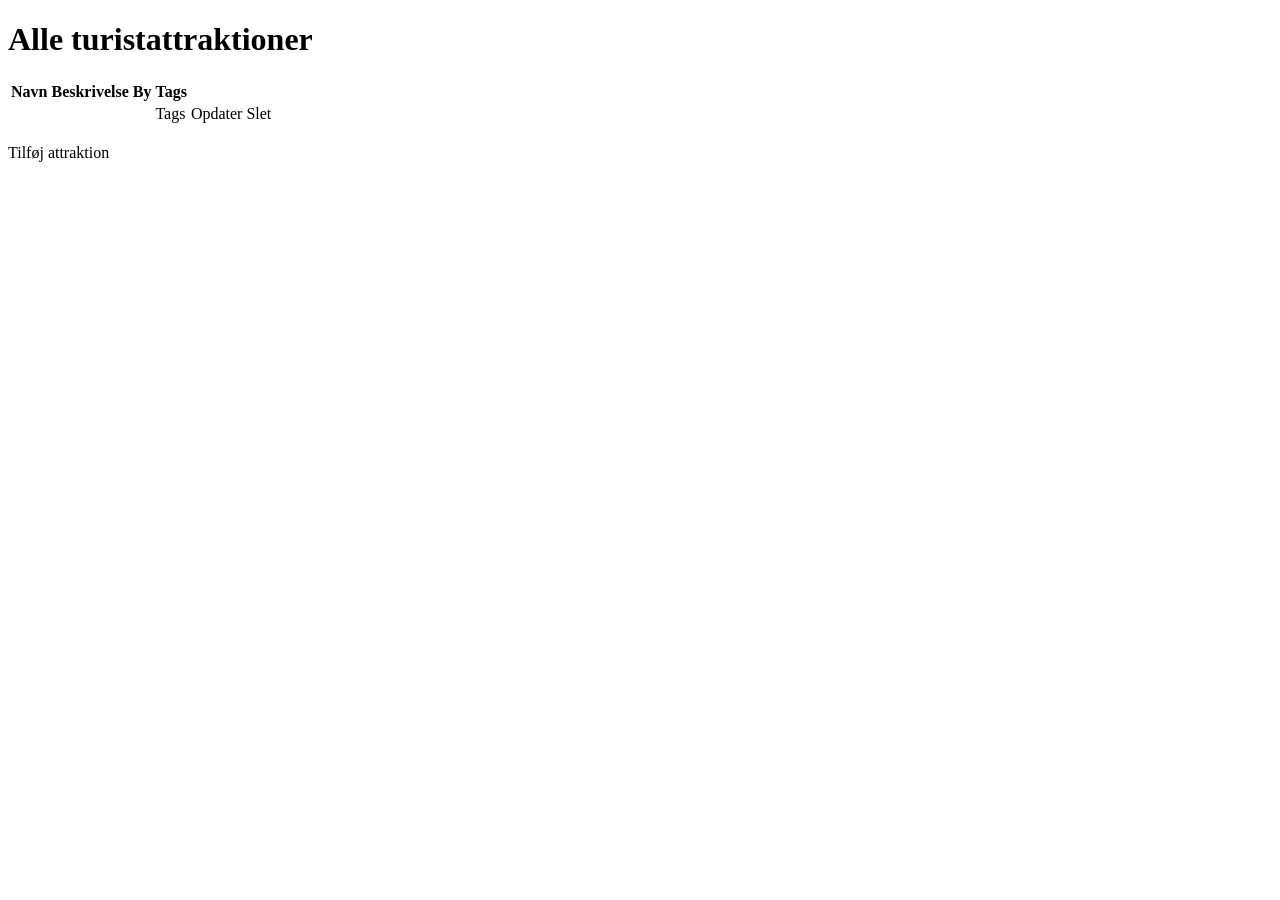
<file: src/main/resources/templates/attractionList.html>
<!DOCTYPE html>
<html lang="da" xmlns:th="http//www.thymeleaf.org">
<head>
    <meta charset="UTF-8">
    <title>Alle attraktioner</title>
  <link th:href="@{/main.css}" rel="stylesheet">
</head>

<body>

<h1>Alle turistattraktioner</h1>
<table>
  <tr>

    <th>Navn</th>
    <th>Beskrivelse</th>
    <th>By</th>
    <th>Tags</th>

  </tr>

  <tr th:each="attraction : ${attractions}">

    <td th:text="${attraction.name}"></td>

    <td th:text="${attraction.description}"></td>

    <td th:text="${attraction.city}"></td>



    <td>

      <a th:href="@{/attractions/{name}/tags(name=${attraction.name})}">
      Tags
      </a>

    </td>

  <td>
    <a th:href="@{/attractions/{name}/edit(name=${attraction.name})}">
      Opdater
    </a>

    </td>
    <td>
      <a th:href="@{/attractions/{name}/delete(name=${attraction.name})}">
        Slet
      </a>
    </td>

</tr>

  </table>

<br>
<a  th:href="@{/attractions/add}">
  Tilføj attraktion

</a>

</body>

</html>
</file>
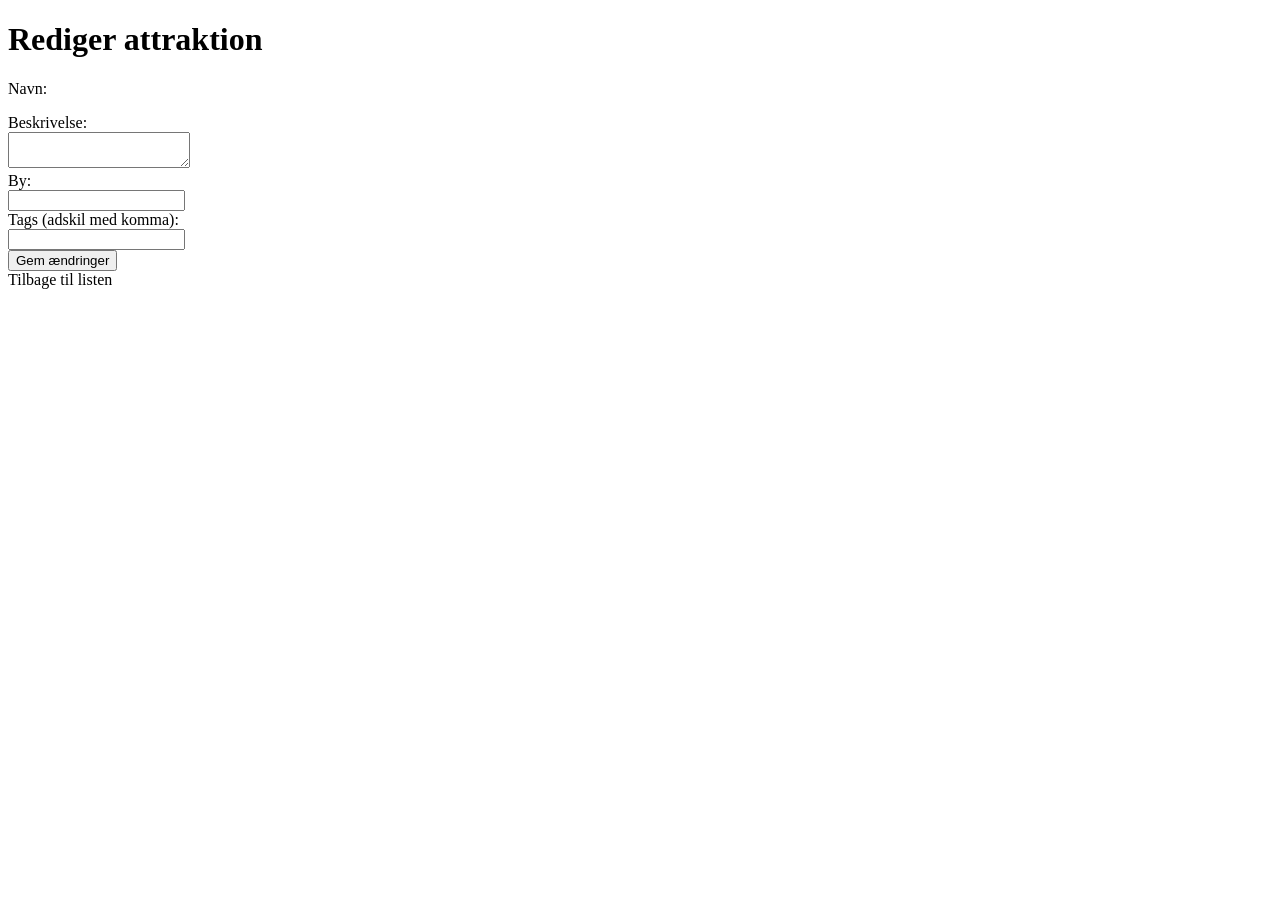
<file: src/main/resources/templates/updateAttraction.html>
<!DOCTYPE html>
<html lang="da" xmlns:th= "http://www.thymeleaf.org">
<head>
    <meta charset="UTF-8">
    <title>Rediger attraktion</title>

    <link th:href="@{/main.css}" rel="stylesheet">

</head>
<body>

<h1> Rediger attraktion</h1>

<form th:action="@{/attractions/update}" th:object= "${attraction}" method="post">

    <input type="hidden" th:field="*{name}">

    <label>Navn:</label>
    <p th:text="*{name}"></p>

    <label for="description"> Beskrivelse:</label><br>
    <textarea id="description" th:field ="*{description}"></textarea><br>

    <label for="city">By:</label><br>
    <input type ="text" id="city" th:field ="*{city}"><br>

    <label for = "tags"> Tags (adskil med komma):</label><br>
    <input type="text" id="tags" th:field="*{tags}" ><br>

    <button type="submit"> Gem ændringer</button>


</form>

<a th:href="@{/attractions}"> Tilbage til listen </a>


</body>
</html>
</file>
